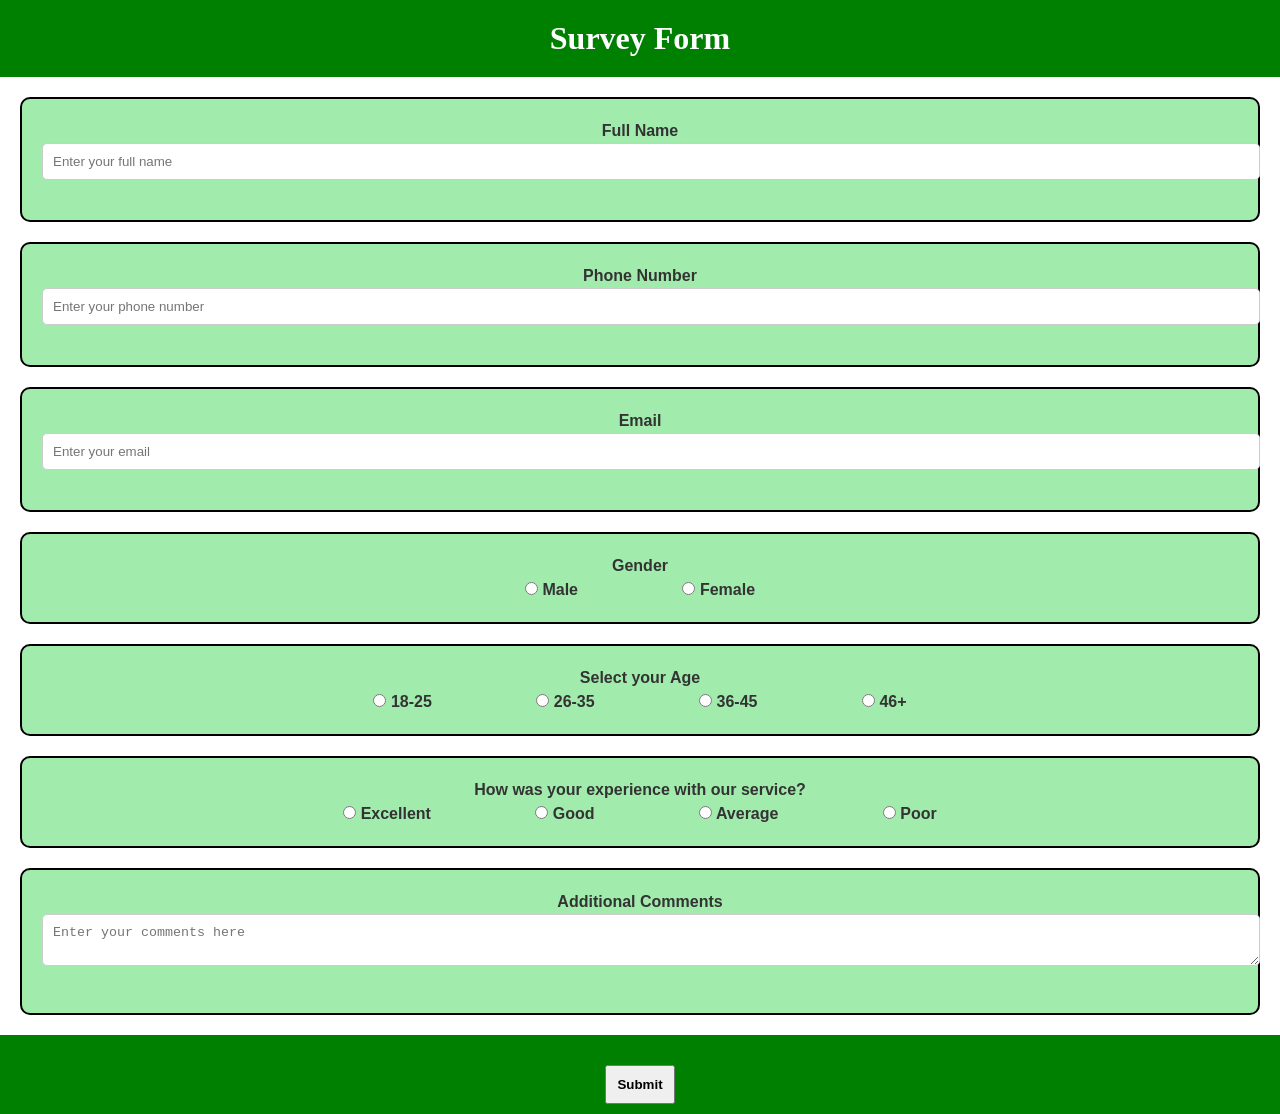
<file: index.html>
<!DOCTYPE html>
<html lang="en">
<head>
    <meta charset="UTF-8">
    <meta name="viewport" content="width=device-width, initial-scale=1.0">
    <title>Survey Form</title>
    <link rel="stylesheet" href="style.css">
</head>
<body>
    
        <div class="heading">
            <h1>Survey Form</h1>
        </div>
   
   <form id="survey1-form">
    <div class="survey-form">
        <div class="name common">
            <p class="para">Full Name</p>
        <input type="text" placeholder="Enter your full name" class="name-input">
        </div>

        <div class="phone-number common">
            <p class="para">Phone Number</p>
            <input type="text" placeholder="Enter your phone number" class="phone-input">
        </div>

        <div class="email common">
            <p class="para">Email</p>
            <input type="text" placeholder="Enter your email" class="email-input">
        </div>

        <div class="gender common">
            <p class="para">Gender</p>
            <span class="gender-input"><input type="radio" name="gender" value="male"> Male</span>
            <span class="gender-input"><input type="radio" name="gender" value="female"> Female</span>
        </div>

        <div class="age common">
            <p class="para">Select your Age</p>
            <span class="gender-input"><input type="radio" name="age" value="18-25"> 18-25</span>
            <span class="gender-input"><input type="radio" name="age" value="26-35"> 26-35</span>
            <span class="gender-input"><input type="radio" name="age" value="36-45"> 36-45</span>
            <span class="gender-input"><input type="radio" name="age" value="46+"> 46+</span>
        </div>


        <div class="Experience common">
            <p class="para">How was your experience with our service?</p>
            <span class="gender-input"><input type="radio" name="experience" value="excellent"> Excellent</span>
            <span class="gender-input"><input type="radio" name="experience" value="good"> Good</span>
            <span class="gender-input"><input type="radio" name="experience" value="average"> Average</span>
            <span class="gender-input"><input type="radio" name="experience" value="poor"> Poor</span>
        </div>

        <div class="comments common">
            <p class="para">Additional Comments</p>
            <textarea placeholder="Enter your comments here" class="textarea-input"></textarea>
        </div>
    </div>

    <div class="submit-button">
        <button type="submit" class="submit-text">Submit</button>
    </div>

   </form>



   <script src="script.js"></script>
    
</body>
</html>
</file>
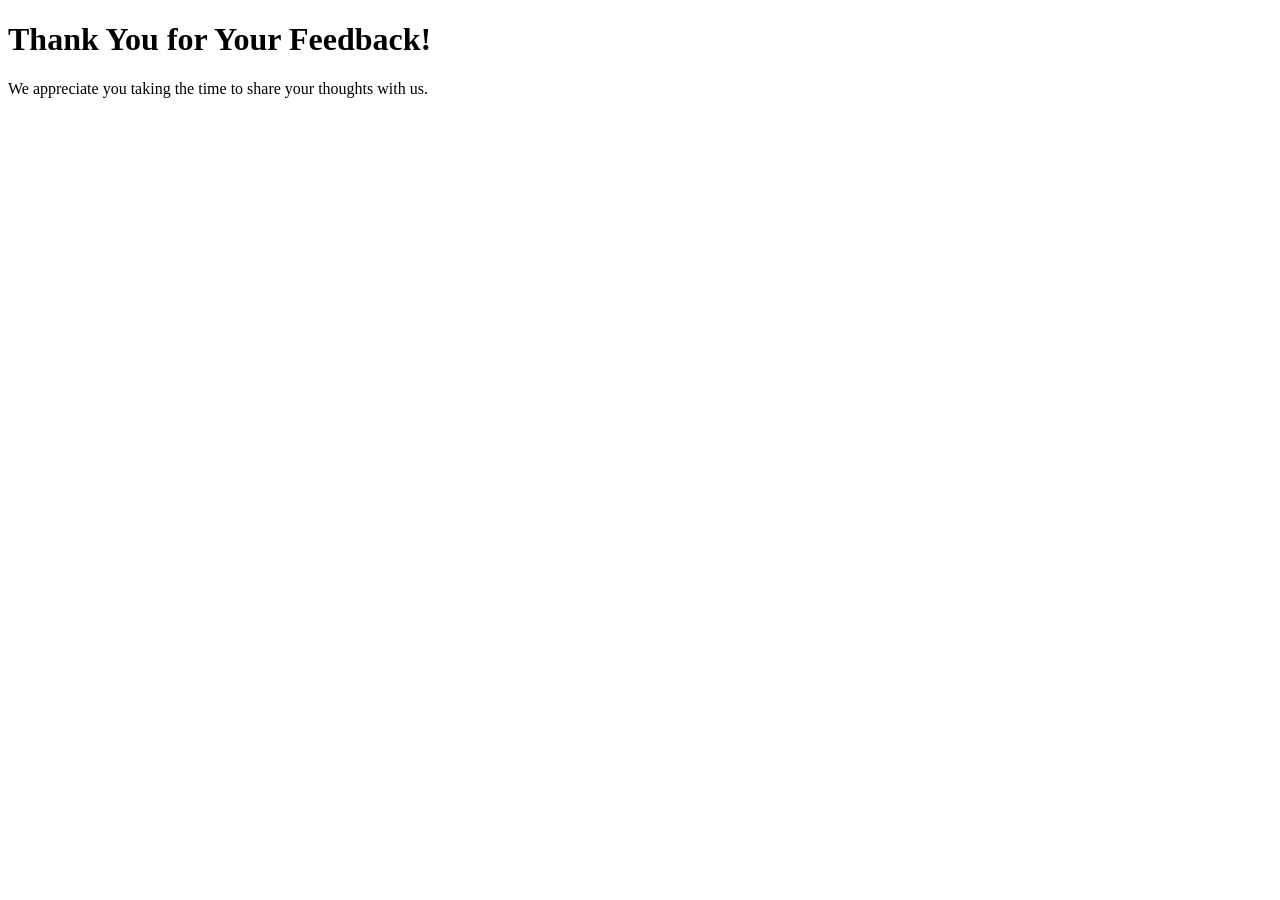
<file: thankyou.html>
<!DOCTYPE html>
<html lang="en">
<head>
    <meta charset="UTF-8">
    <meta name="viewport" content="width=device-width, initial-scale=1.0">
    <title>Thankyou!</title>
</head>
<body>
    <h1>Thank You for Your Feedback!</h1>
    <p>We appreciate you taking the time to share your thoughts with us.</p>
</body>
</html>
</file>
<file: style.css>
*{
    margin: 0;
    padding: 0;
}

.heading{
    background-color: green;
    color: white;
    padding: 20px;
    text-align: center;
}

.common{
    font-family: Arial, sans-serif;
    font-size: 16px;
    line-height: 1.5;
    color: #333;
    margin: 20px;
    text-align: center;
    border: 2px solid black;
    border-radius: 10px;
    padding: 20px;
    background-color: #a1ecac;
}

.name-input{
    width: 100%;
    padding: 10px;
    margin-bottom: 20px;
    border: 1px solid #ccc;
    border-radius: 5px;
}

.phone-input{
    width: 100%;
    padding: 10px;
    margin-bottom: 20px;
    border: 1px solid #ccc;
    border-radius: 5px;
}

.email-input{
    width: 100%;
    padding: 10px;
    margin-bottom: 20px;
    border: 1px solid #ccc;
    border-radius: 5px;
}

.gender-input{
    padding: 50px;
   font-weight: bold;
}

.textarea-input{
    width: 100%;
    padding: 10px;
    margin-bottom: 20px;
    border: 1px solid #ccc;
    border-radius: 5px;
    padding: 10px;
}

.para{
    font-weight: bold;
}

.submit-button{
    background-color: green;
    color: white;
    padding: 10px 20px;
    border: none;
    
    cursor: pointer;
    text-align: center;
}

.submit-text{
    font-weight: bold;
    margin-top: 20px;
    padding: 10px;
}
</file>
